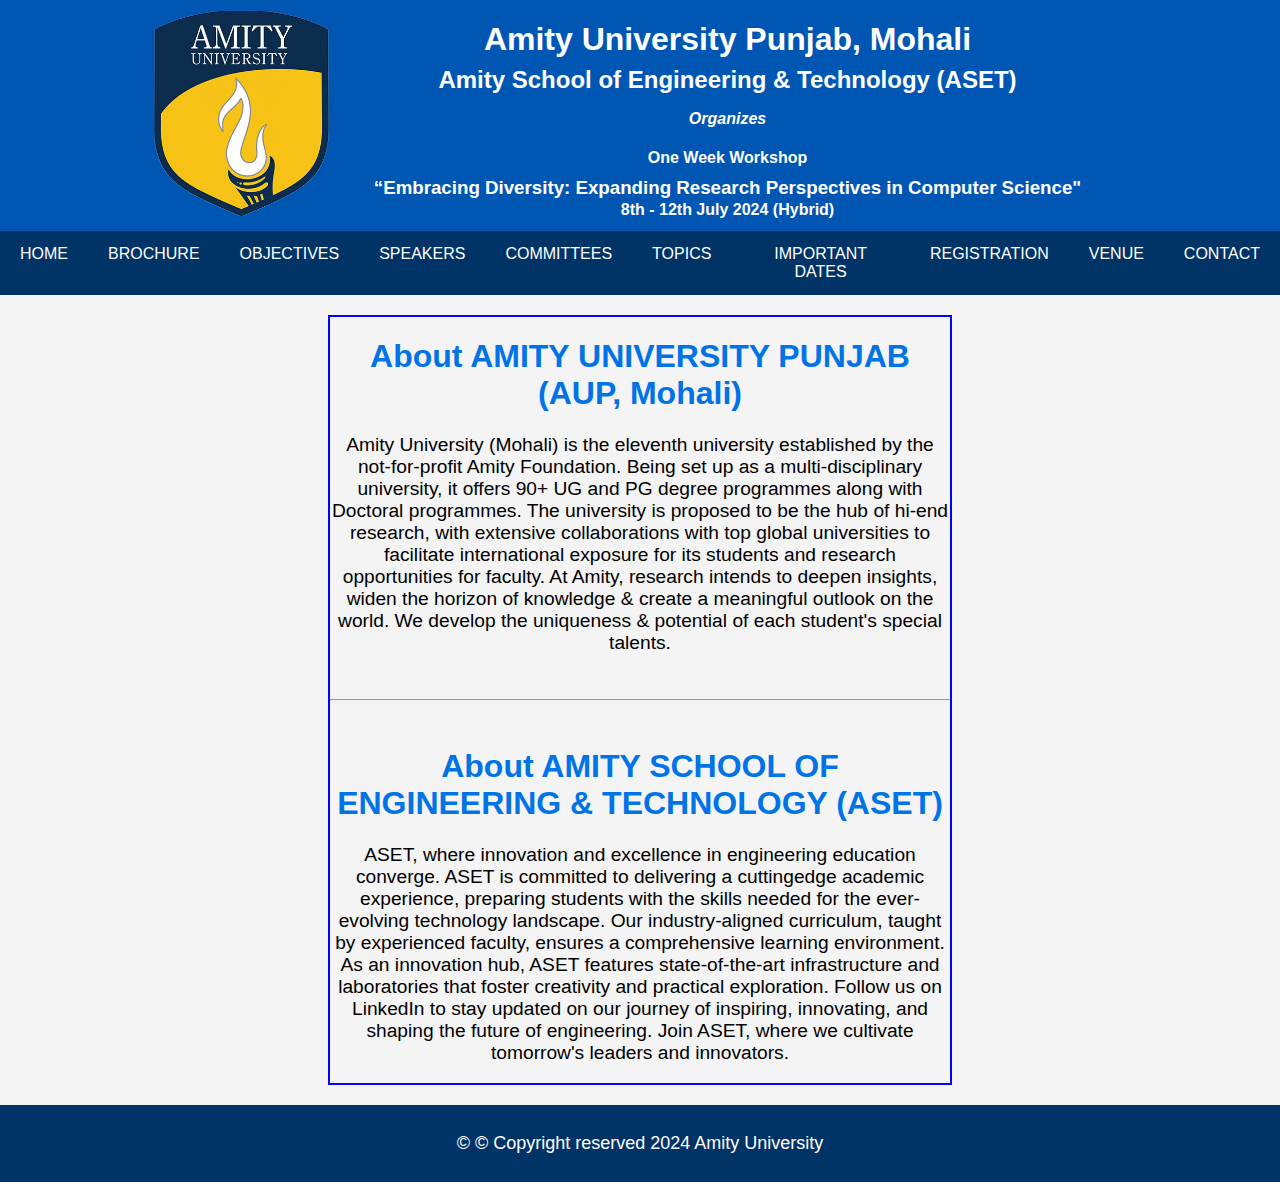
<file: index.html>
<!DOCTYPE html>
<html lang="en">
<head>
    <meta charset="UTF-8">
    <meta name="viewport" content="width=device-width, initial-scale=1.0">
    <title>Amity University Punjab - Welcome</title>
    <link rel="stylesheet" href="styles.css">
</head>
<body>

    <header class="header">
        <div class="logo">
            <img src="/logo.png" width="175px" alt="Amity University Logo">
        </div>
        <div class="header-content">
            
            <div>
                <div class="headerdiv">
                    <h1>Amity University Punjab, Mohali</h1>
                <h2 class="headerdivh2">Amity School of Engineering & Technology (ASET)</h2>
            </div>
                <h4 class="org">Organizes</h4>
                <h4>One Week Workshop</h4>
                <h3 class="devansh">“Embracing Diversity: Expanding Research Perspectives in Computer Science"</h3>
                <h4 class="devansh">8th - 12th July 2024 (Hybrid)</h4>
            </div>
        </div>
        <div class="logo">
            
        </div>
    </header>

    <nav class="nav">
        <a href="/index.html">HOME</a>
        <a href="/brochure.html">BROCHURE</a>
        <a href="/objectives.html">OBJECTIVES</a>
        <a href="/speakers.html">SPEAKERS</a>
        <a href="/committees.html">COMMITTEES</a>
        <a href="/topics.html">TOPICS</a>
        <a href="/important.html">IMPORTANT DATES</a>
        <a href="/registration.html">REGISTRATION</a>
        <a href="/venue.html">VENUE</a>
        <a href="/contact.html">CONTACT</a>
        
        
    </nav>

    <main>

        <section id="" class="box">
            <h1 class="h2heading">About AMITY UNIVERSITY PUNJAB (AUP, Mohali)</h1>
            <p class="paragraph">
                Amity University (Mohali) is the eleventh university established by the not-for-profit Amity Foundation. Being set up
as a multi-disciplinary university, it offers 90+ UG and PG degree programmes along with Doctoral programmes. The
university is proposed to be the hub of hi-end research, with extensive collaborations with top global universities to
facilitate international exposure for its students and research opportunities for faculty. At Amity, research intends to
deepen insights, widen the horizon of knowledge & create a meaningful outlook on the world. We develop the
uniqueness & potential of each student's special talents.

            </p>
            <br>
            <hr>
            <br>
            <h1 class="h2heading">About AMITY SCHOOL OF ENGINEERING & TECHNOLOGY (ASET)</h1>
            <p class="paragraph"> ASET, where innovation and excellence in engineering education converge. ASET is committed to delivering a cuttingedge academic experience, preparing students with the skills needed for the ever-evolving technology landscape. Our
                industry-aligned curriculum, taught by experienced faculty, ensures a comprehensive learning environment. As an
                innovation hub, ASET features state-of-the-art infrastructure and laboratories that foster creativity and practical
                exploration. Follow us on LinkedIn to stay updated on our journey of inspiring, innovating, and shaping the future of
                engineering. Join ASET, where we cultivate tomorrow's leaders and innovators.</p>

        </section>
        
    </main>

    <footer class="footer">
        <p>&copy; © Copyright reserved 2024 Amity University</p>
    </footer>

</body>
</html>
</file>
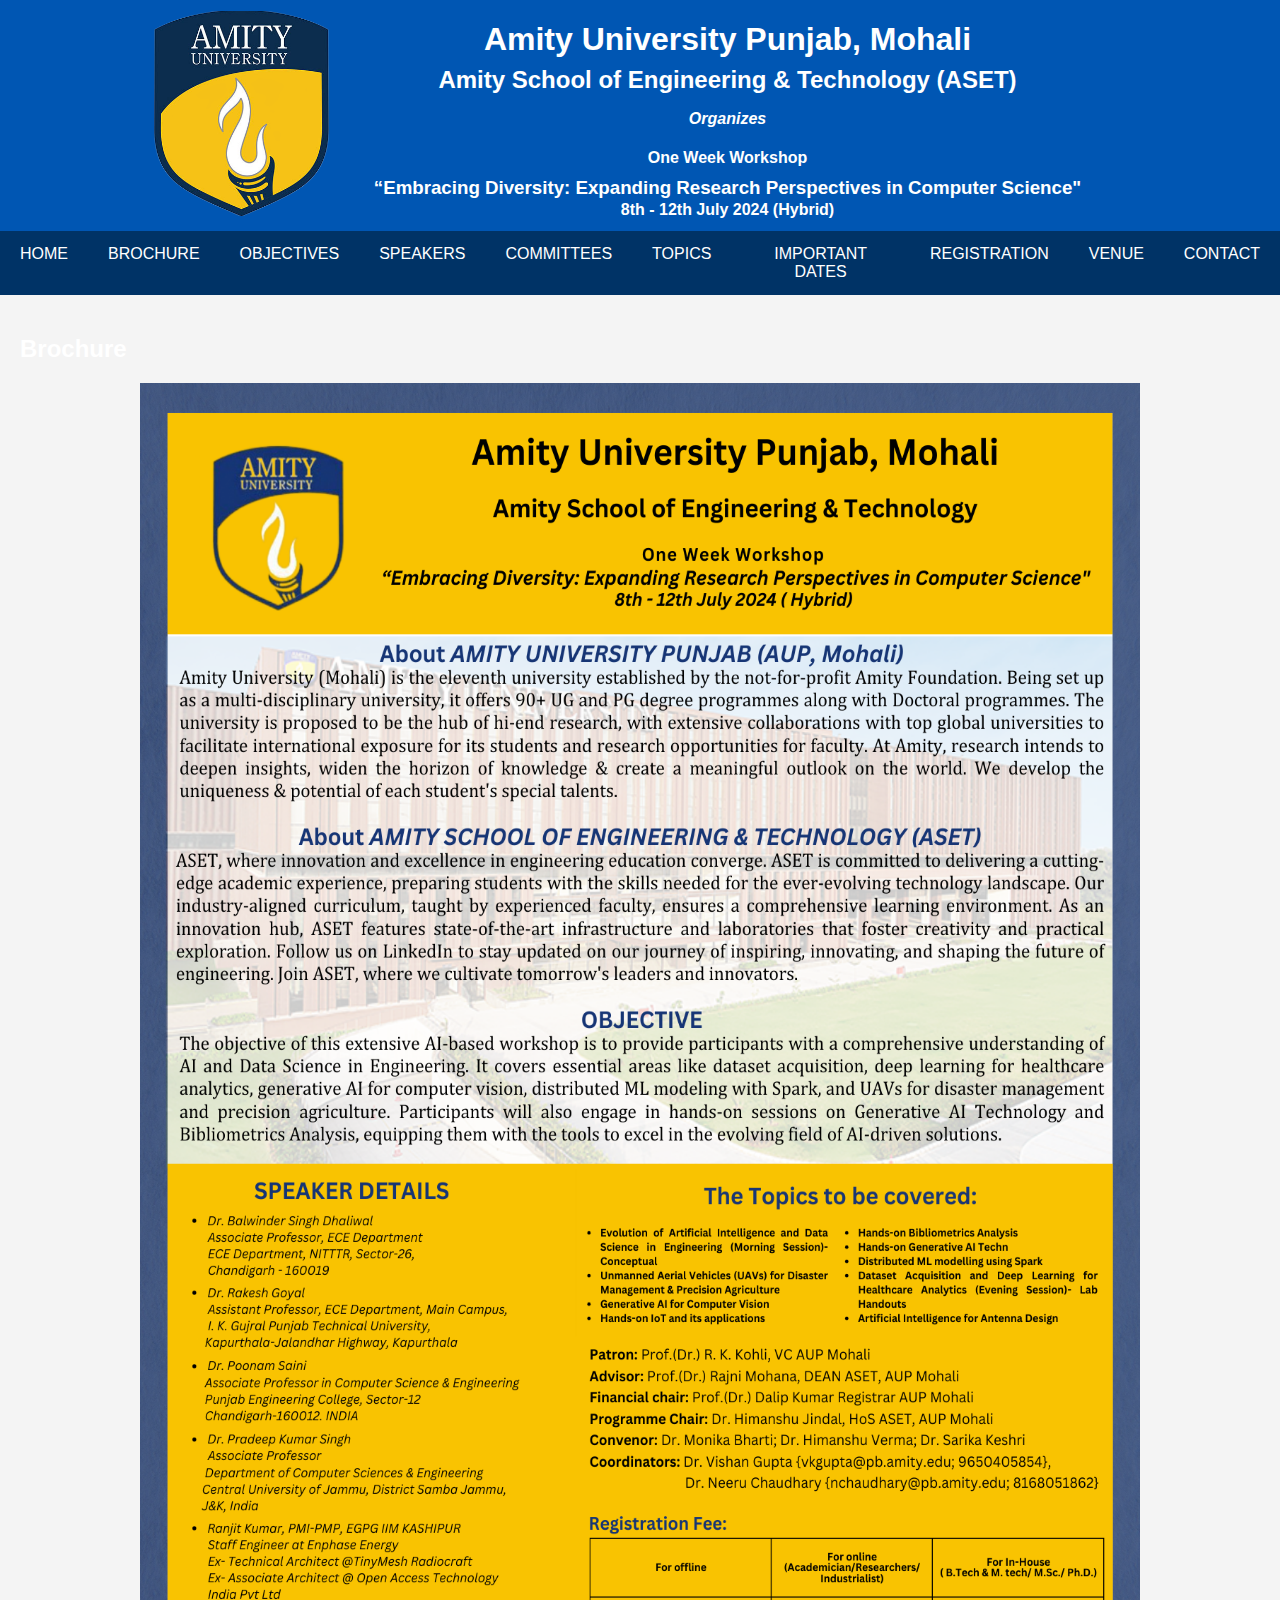
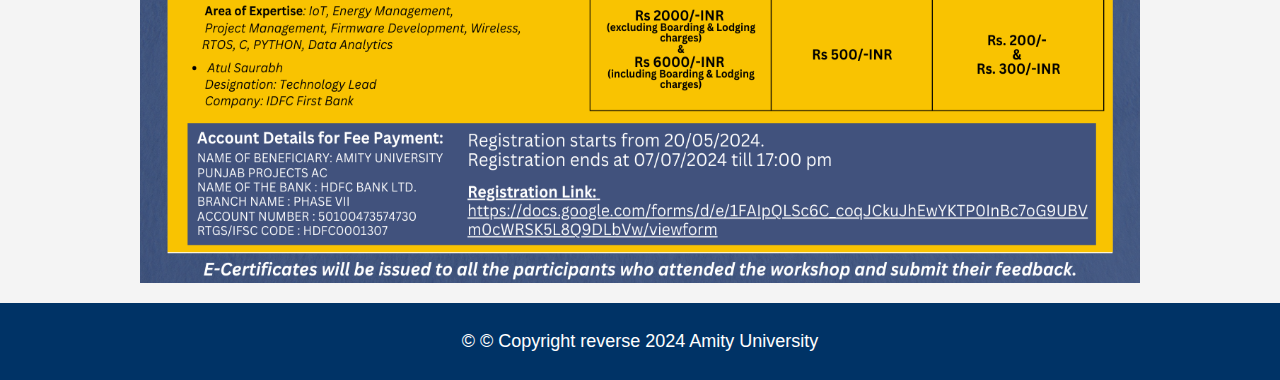
<file: brochure.html>
<!DOCTYPE html>
<html lang="en">
<head>
    <meta charset="UTF-8">
    <meta name="viewport" content="width=device-width, initial-scale=1.0">
    <title>Amity University Punjab - Welcome</title>
    <link rel="stylesheet" href="styles.css">
</head>
<body>

    <header class="header">
        <div class="logo">
            <img src="/logo.png" width="175px" alt="Amity University Logo">
        </div>
        <div class="header-content">
            
            <div>
                <div class="headerdiv">
                    <h1>Amity University Punjab, Mohali</h1>
                <h2 class="headerdivh2">Amity School of Engineering & Technology (ASET)</h2>
            </div>
                <h4 class="org">Organizes</h4>
                <h4>One Week Workshop</h4>
                <h3 class="devansh">“Embracing Diversity: Expanding Research Perspectives in Computer Science"</h3>
                <h4 class="devansh">8th - 12th July 2024 (Hybrid)</h4>
            </div>
        </div>
        <div class="logo">
            
        </div>
    </header>

    <nav class="nav">
        <a href="/index.html">HOME</a>
        <a href="/brochure.html">BROCHURE</a>
        <a href="/objectives.html">OBJECTIVES</a>
        <a href="/speakers.html">SPEAKERS</a>
        <a href="/committees.html">COMMITTEES</a>
        <a href="/topics.html">TOPICS</a>
        <a href="/important.html">IMPORTANT DATES</a>
        <a href="/registration.html">REGISTRATION</a>
        <a href="/venue.html">VENUE</a>
        <a href="/contact.html">CONTACT</a>
        
        
    </nav>

    <main>

        <section id="" class="">
            <h2>Brochure</h2>
            <img class="brochure" src="/Brochure.png" height="1500" width="1000" target="_main" alt="">
        </section>

        
    </main>

    <footer class="footer">
        <p>&copy; © Copyright reverse 2024 Amity University</p>
    </footer>

</body>
</html>
</file>
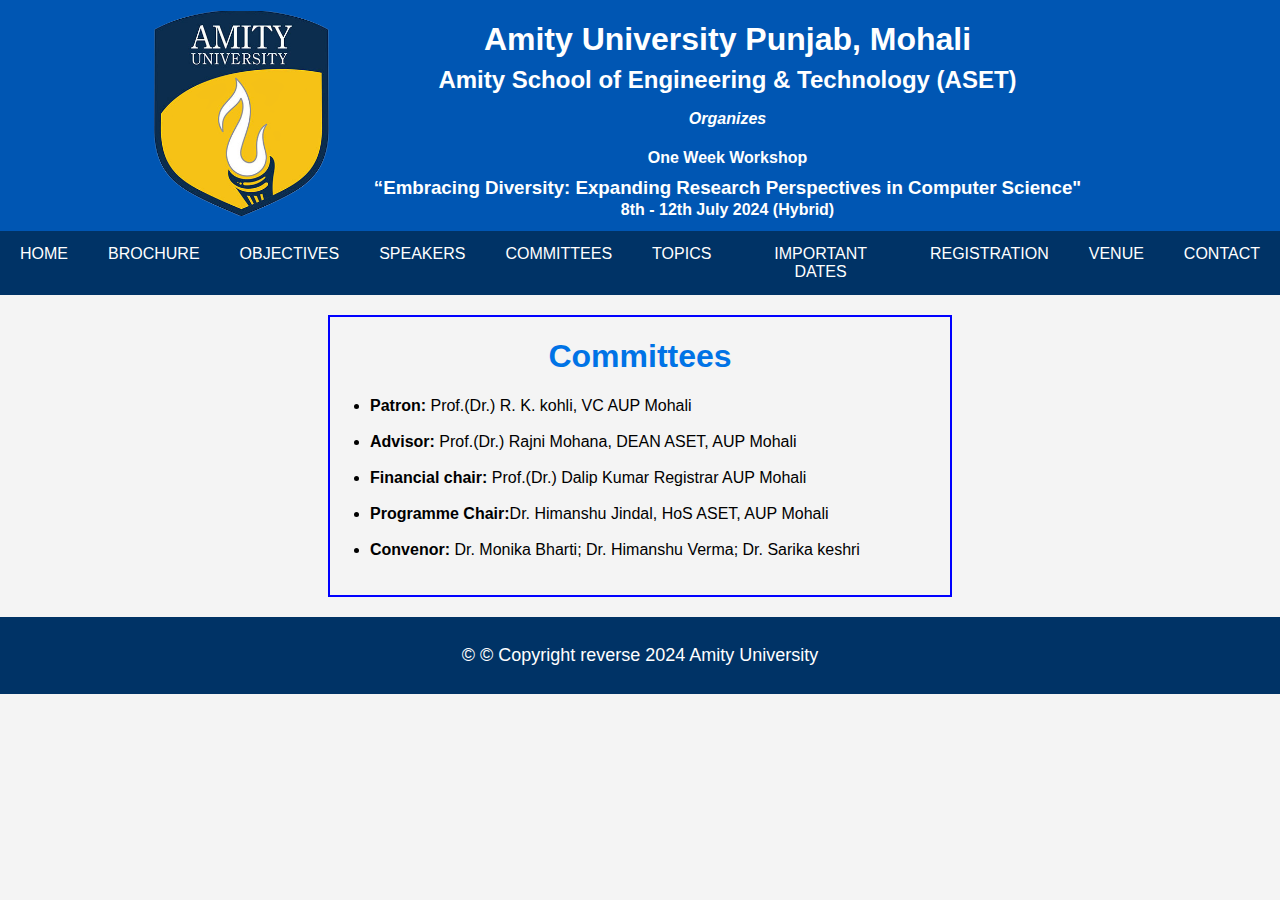
<file: committees.html>
<!DOCTYPE html>
<html lang="en">
<head>
    <meta charset="UTF-8">
    <meta name="viewport" content="width=device-width, initial-scale=1.0">
    <title>Amity University Punjab - Welcome</title>
    <link rel="stylesheet" href="styles.css">
</head>
<body>

    <header class="header">
        <div class="logo">
            <img src="/logo.png" width="175px" alt="Amity University Logo">
        </div>
        <div class="header-content">
            
            <div>
                <div class="headerdiv">
                    <h1>Amity University Punjab, Mohali</h1>
                <h2 class="headerdivh2">Amity School of Engineering & Technology (ASET)</h2>
            </div>
                <h4 class="org">Organizes</h4>
                <h4>One Week Workshop</h4>
                <h3 class="devansh">“Embracing Diversity: Expanding Research Perspectives in Computer Science"</h3>
                <h4 class="devansh">8th - 12th July 2024 (Hybrid)</h4>
            </div>
        </div>
        <div class="logo">
            
        </div>
    </header>

    <nav class="nav">
        <a href="/index.html">HOME</a>
        <a href="/brochure.html">BROCHURE</a>
        <a href="/objectives.html">OBJECTIVES</a>
        <a href="/speakers.html">SPEAKERS</a>
        <a href="/committees.html">COMMITTEES</a>
        <a href="/topics.html">TOPICS</a>
        <a href="/important.html">IMPORTANT DATES</a>
        <a href="/registration.html">REGISTRATION</a>
        <a href="/venue.html">VENUE</a>
        <a href="/contact.html">CONTACT</a>
        
        
    </nav>

    <main>

        <section id="" class="box">
            <h1 class="h2heading">Committees</h1>
            <p class="paragraph">
                <ul>
                    <li>
                        <b> Patron: </b> Prof.(Dr.) R. K. kohli, VC AUP Mohali

                    </li>

                    <br>

                    <li>
                        <b>Advisor:</b> Prof.(Dr.) Rajni Mohana, DEAN ASET, AUP Mohali
                    </li>
                    <br>
                    <li>
                       <b> Financial chair:</b> Prof.(Dr.) Dalip Kumar Registrar AUP Mohali

                        
                    </li>
                    <br>
                    <li>
                        <b> Programme Chair:</b>Dr. Himanshu Jindal, HoS ASET, AUP Mohali
                        
                    </li>
                    <br>
                    <li>
                       <b> Convenor:</b> Dr. Monika Bharti; Dr. Himanshu Verma; Dr. Sarika keshri
                        
                    </li>
                    <br>
                    

                </ul>
            </p>
        </section>
        
    </main>

    <footer class="footer">
        <p>&copy; © Copyright reverse 2024 Amity University</p>
    </footer>

</body>
</html>
</file>
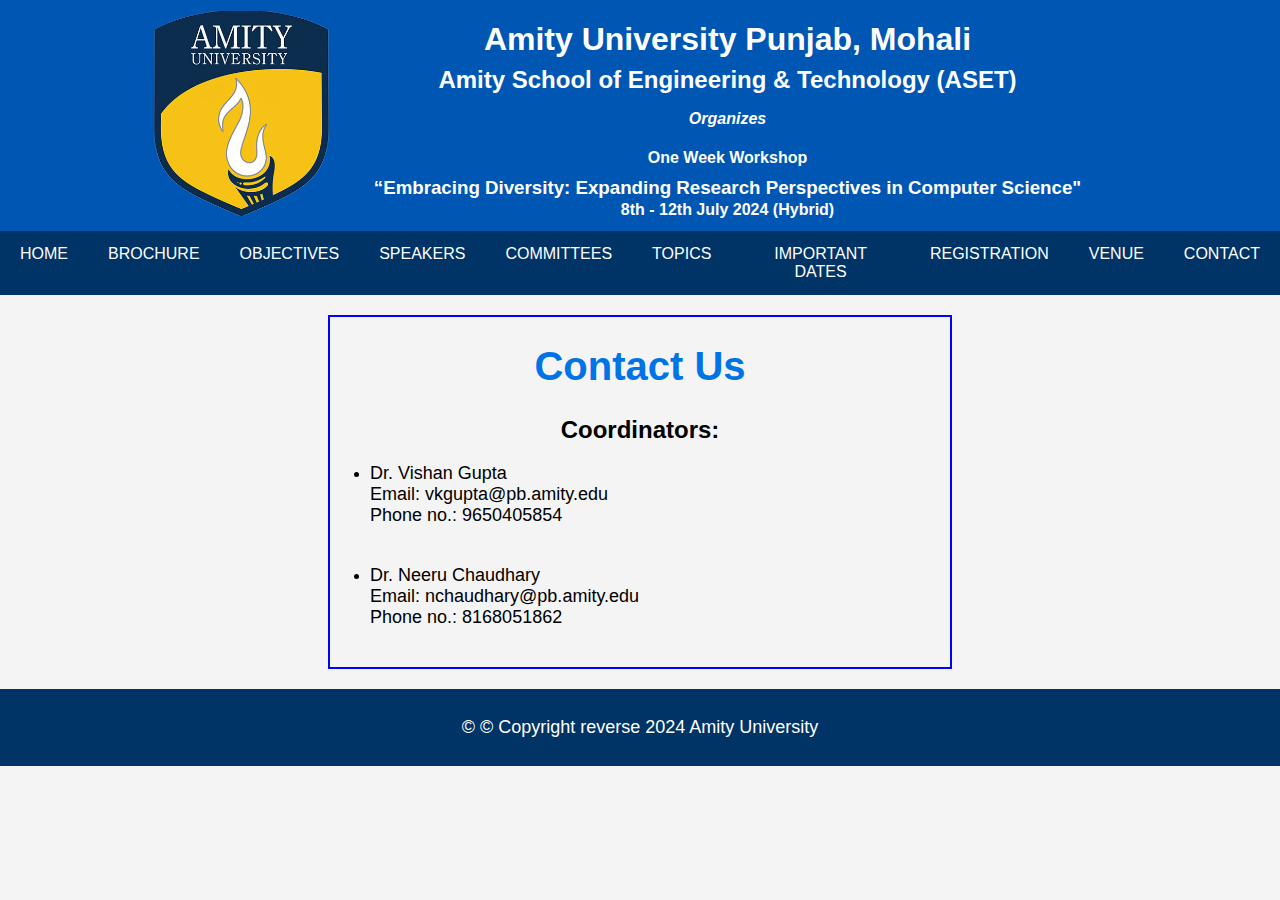
<file: contact.html>
<!DOCTYPE html>
<html lang="en">
<head>
    <meta charset="UTF-8">
    <meta name="viewport" content="width=device-width, initial-scale=1.0">
    <title>Amity University Punjab - Welcome</title>
    <link rel="stylesheet" href="styles.css">
</head>
<body>

    <header class="header">
        <div class="logo">
            <img src="/logo.png" width="175px" alt="Amity University Logo">
        </div>
        <div class="header-content">
            
            <div>
                <div class="headerdiv">
                    <h1>Amity University Punjab, Mohali</h1>
                <h2 class="headerdivh2">Amity School of Engineering & Technology (ASET)</h2>
            </div>
                <h4 class="org">Organizes</h4>
                <h4>One Week Workshop</h4>
                <h3 class="devansh">“Embracing Diversity: Expanding Research Perspectives in Computer Science"</h3>
                <h4 class="devansh">8th - 12th July 2024 (Hybrid)</h4>
            </div>
        </div>
        <div class="logo">
            
        </div>
    </header>

    <nav class="nav">
        <a href="/index.html">HOME</a>
        <a href="/brochure.html">BROCHURE</a>
        <a href="/objectives.html">OBJECTIVES</a>
        <a href="/speakers.html">SPEAKERS</a>
        <a href="/committees.html">COMMITTEES</a>
        <a href="/topics.html">TOPICS</a>
        <a href="/important.html">IMPORTANT DATES</a>
        <a href="/registration.html">REGISTRATION</a>
        <a href="/venue.html">VENUE</a>
        <a href="/contact.html">CONTACT</a>
        
        
    </nav>

    <main>

        <section id="" class="box">
            <h1 class="h2heading" style="font-size: 40px;">Contact Us</h1>
            <h2 style="color: black; text-align: center;">Coordinators:</h2>
            <ul>
                <li>
                    <pre>
Dr. Vishan Gupta 
Email: vkgupta@pb.amity.edu
Phone no.: 9650405854
                    </pre>

                </li>
                <li>
                    <pre>
Dr. Neeru Chaudhary 
Email: nchaudhary@pb.amity.edu
Phone no.: 8168051862
                    </pre>

                </li>
            </ul>
        </section>
        
    </main>

    <footer class="footer">
        <p>&copy; © Copyright reverse 2024 Amity University</p>
    </footer>

</body>
</html>
</file>
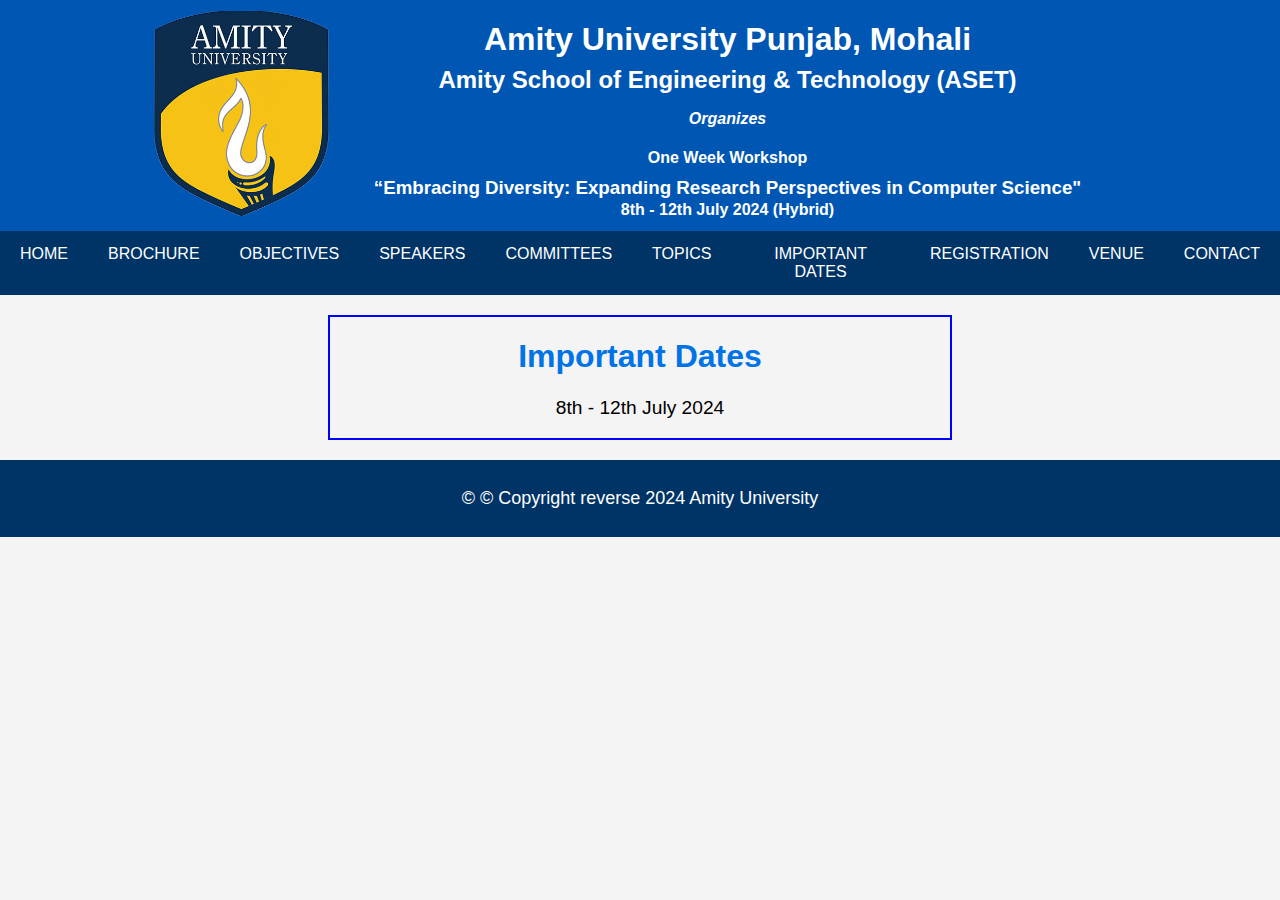
<file: important.html>
<!DOCTYPE html>
<html lang="en">
<head>
    <meta charset="UTF-8">
    <meta name="viewport" content="width=device-width, initial-scale=1.0">
    <title>Amity University Punjab - Welcome</title>
    <link rel="stylesheet" href="styles.css">
</head>
<body>

    <header class="header">
        <div class="logo">
            <img src="/logo.png" width="175px" alt="Amity University Logo">
        </div>
        <div class="header-content">
            
            <div>
                <div class="headerdiv">
                    <h1>Amity University Punjab, Mohali</h1>
                <h2 class="headerdivh2">Amity School of Engineering & Technology (ASET)</h2>
            </div>
                <h4 class="org">Organizes</h4>
                <h4>One Week Workshop</h4>
                <h3 class="devansh">“Embracing Diversity: Expanding Research Perspectives in Computer Science"</h3>
                <h4 class="devansh">8th - 12th July 2024 (Hybrid)</h4>
            </div>
        </div>
        <div class="logo">
            
        </div>
    </header>

    <nav class="nav">
        <a href="/index.html">HOME</a>
        <a href="/brochure.html">BROCHURE</a>
        <a href="/objectives.html">OBJECTIVES</a>
        <a href="/speakers.html">SPEAKERS</a>
        <a href="/committees.html">COMMITTEES</a>
        <a href="/topics.html">TOPICS</a>
        <a href="/important.html">IMPORTANT DATES</a>
        <a href="/registration.html">REGISTRATION</a>
        <a href="/venue.html">VENUE</a>
        <a href="/contact.html">CONTACT</a>
        
        
    </nav>

    <main>

        <section id="" class="box">
            <h1 class="h2heading">Important Dates</h1>
            <p class="paragraph">
                8th - 12th July 2024
            </p>
        </section>
        
    </main>

    <footer class="footer">
        <p>&copy; © Copyright reverse 2024 Amity University</p>
    </footer>

</body>
</html>
</file>
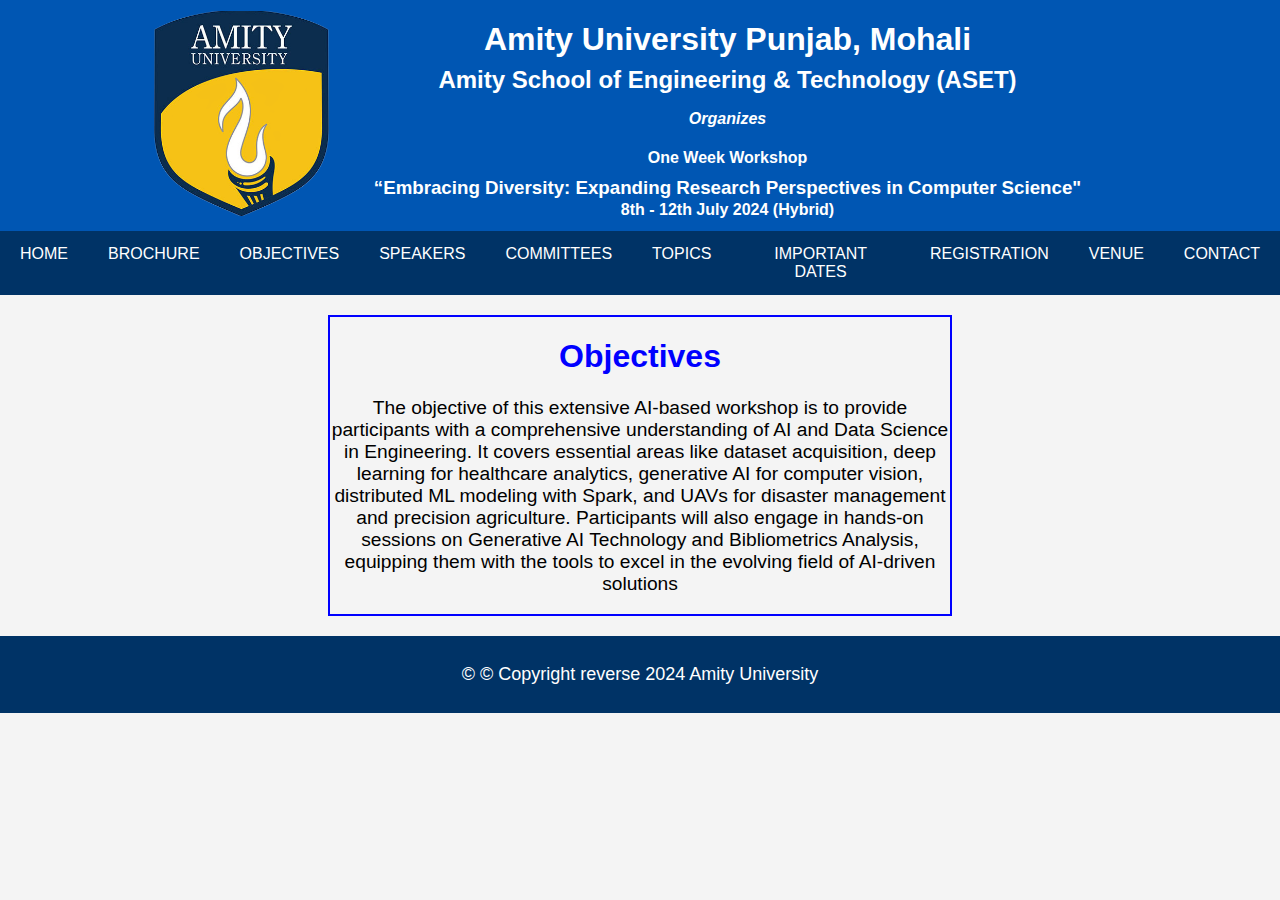
<file: objectives.html>
<!DOCTYPE html>
<html lang="en">
<head>
    <meta charset="UTF-8">
    <meta name="viewport" content="width=device-width, initial-scale=1.0">
    <title>Amity University Punjab - Welcome</title>
    <link rel="stylesheet" href="styles.css">
</head>
<body>

    <header class="header">
        <div class="logo">
            <img src="/logo.png" width="175px" alt="Amity University Logo">
        </div>
        <div class="header-content">
            
            <div>
                <div class="headerdiv">
                    <h1>Amity University Punjab, Mohali</h1>
                <h2 class="headerdivh2">Amity School of Engineering & Technology (ASET)</h2>
            </div>
                <h4 class="org">Organizes</h4>
                <h4>One Week Workshop</h4>
                <h3 class="devansh">“Embracing Diversity: Expanding Research Perspectives in Computer Science"</h3>
                <h4 class="devansh">8th - 12th July 2024 (Hybrid)</h4>
            </div>
        </div>
        <div class="logo">
            
        </div>
    </header>

    <nav class="nav">
        <a href="/index.html">HOME</a>
        <a href="/brochure.html">BROCHURE</a>
        <a href="/objectives.html">OBJECTIVES</a>
        <a href="/speakers.html">SPEAKERS</a>
        <a href="/committees.html">COMMITTEES</a>
        <a href="/topics.html">TOPICS</a>
        <a href="/important.html">IMPORTANT DATES</a>
        <a href="/registration.html">REGISTRATION</a>
        <a href="/venue.html">VENUE</a>
        <a href="/contact.html">CONTACT</a>
        
        
    </nav>

    <main>

        <section id="" class="box">
            <h1 class="h2heading" style="color: blue; font-size:xx-large;">Objectives</h1>
            <p class="paragraph">The objective of this extensive AI-based workshop is to provide participants with a comprehensive understanding of
                AI and Data Science in Engineering. It covers essential areas like dataset acquisition, deep learning for healthcare
                analytics, generative AI for computer vision, distributed ML modeling with Spark, and UAVs for disaster management
                and precision agriculture. Participants will also engage in hands-on sessions on Generative AI Technology and
                Bibliometrics Analysis, equipping them with the tools to excel in the evolving field of AI-driven solutions</p>
        </section>
        
    </main>

    <footer class="footer">
        <p>&copy; © Copyright reverse 2024 Amity University</p>
    </footer>

</body>
</html>
</file>
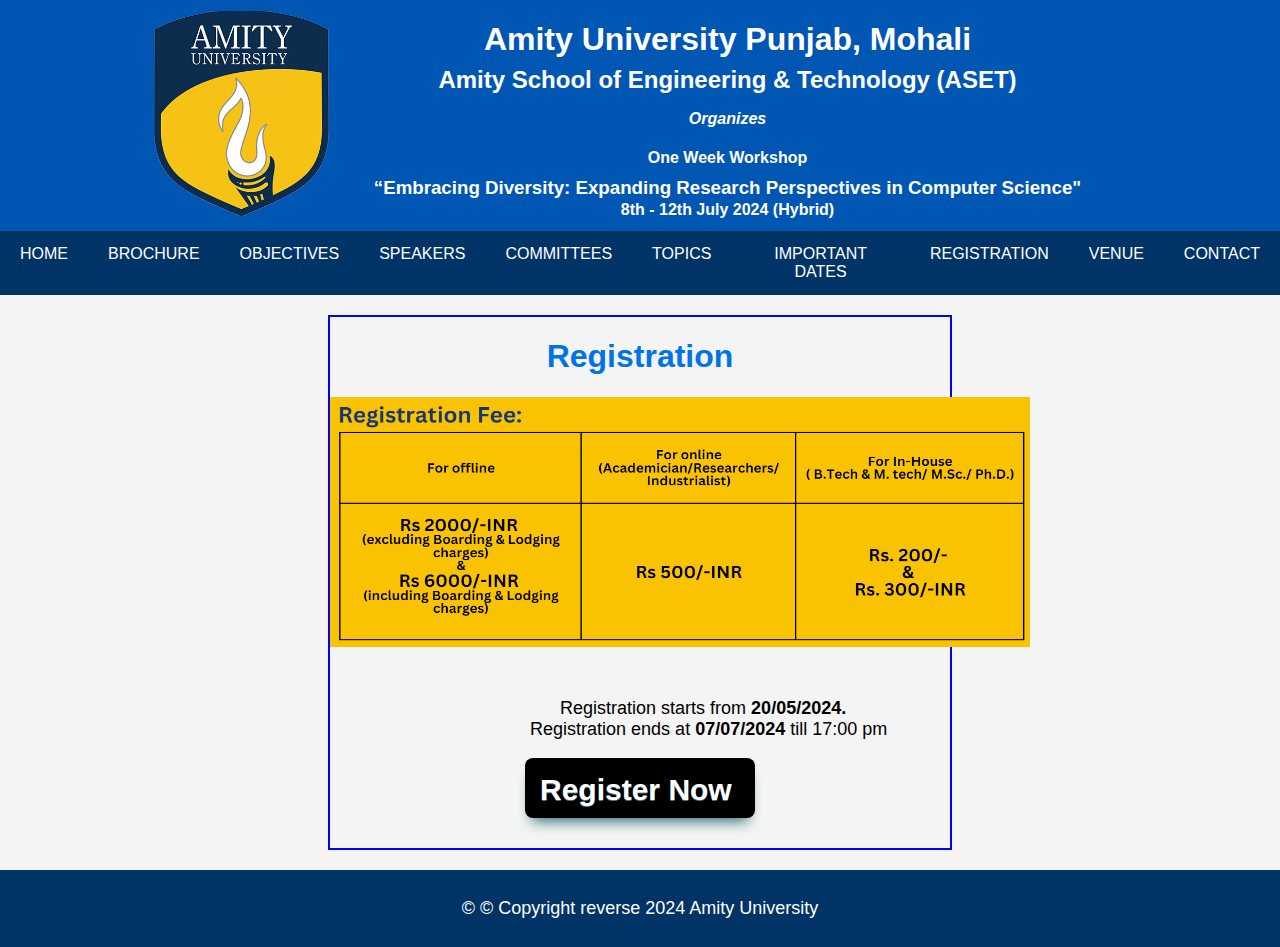
<file: registration.html>
<!DOCTYPE html>
<html lang="en">
<head>
    <meta charset="UTF-8">
    <meta name="viewport" content="width=device-width, initial-scale=1.0">
    <title>Amity University Punjab - Welcome</title>
    <link rel="stylesheet" href="styles.css">
</head>
<body>

    <header class="header">
        <div class="logo">
            <img src="/logo.png" width="175px" alt="Amity University Logo">
        </div>
        <div class="header-content">
            
            <div>
                <div class="headerdiv">
                    <h1>Amity University Punjab, Mohali</h1>
                <h2 class="headerdivh2">Amity School of Engineering & Technology (ASET)</h2>
            </div>
                <h4 class="org">Organizes</h4>
                <h4>One Week Workshop</h4>
                <h3 class="devansh">“Embracing Diversity: Expanding Research Perspectives in Computer Science"</h3>
                <h4 class="devansh">8th - 12th July 2024 (Hybrid)</h4>
            </div>
        </div>
        <div class="logo">
            
        </div>
    </header>

    <nav class="nav">
        <a href="/index.html">HOME</a>
        <a href="/brochure.html">BROCHURE</a>
        <a href="/objectives.html">OBJECTIVES</a>
        <a href="/speakers.html">SPEAKERS</a>
        <a href="/committees.html">COMMITTEES</a>
        <a href="/topics.html">TOPICS</a>
        <a href="/important.html">IMPORTANT DATES</a>
        <a href="/registration.html">REGISTRATION</a>
        <a href="/venue.html">VENUE</a>
        <a href="/contact.html">CONTACT</a>
        
        
    </nav>

    <main>

        <section id="" class="box">
            <h1 class="h2heading">Registration</h1>
            <img class="registrationimg"  src="/Screenshot (1).png" alt="">
            <pre> 
                                              Registration starts from <b>20/05/2024.</b>
                                        Registration ends at <b>07/07/2024</b> till 17:00 pm</pre>
            <div class="registrationButton">
            <a href="https://docs.google.com/forms/d/e/1FAIpQLSc6C_coqJCkuJhEwYKTP0InBc7oG9UBVm0cWRSK5L8Q9DLbVw/viewform" target="_blank" class="buttonClass">Register Now</a>
        </div>
        </section>
        
    </main>

    <footer class="footer">
        <p>&copy; © Copyright reverse 2024 Amity University</p>
    </footer>

</body>
</html>
</file>
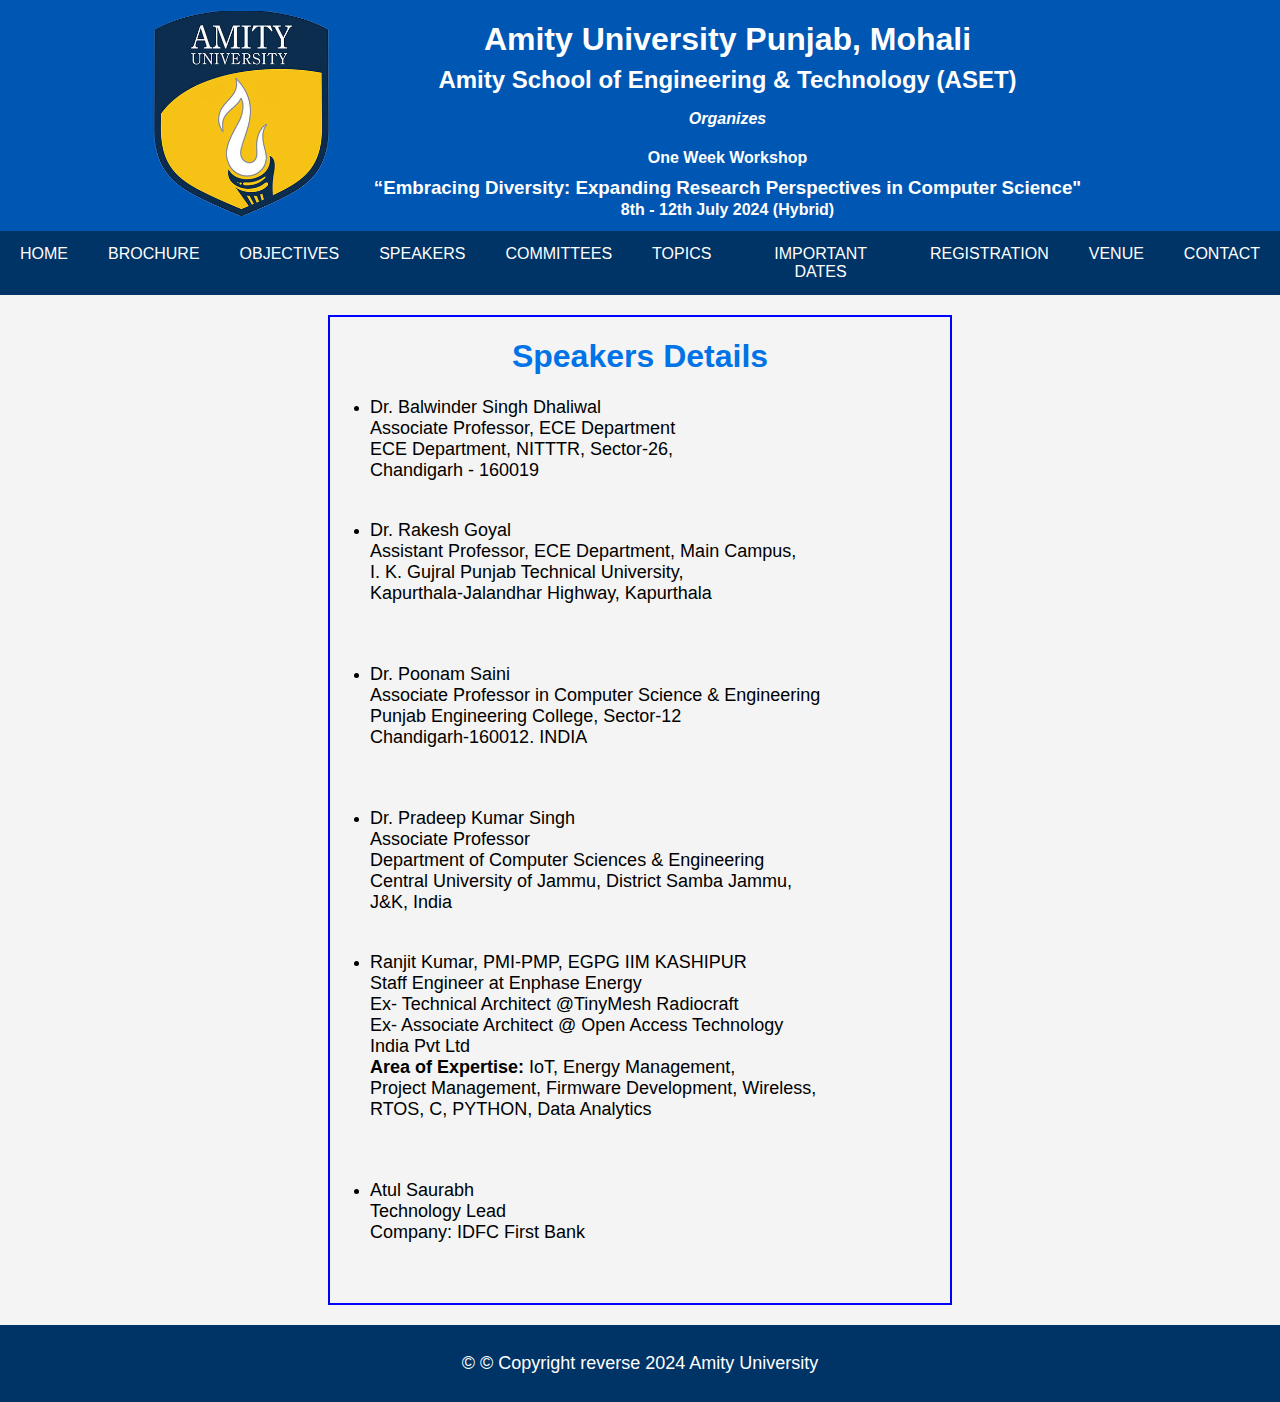
<file: speakers.html>
<!DOCTYPE html>
<html lang="en">
<head>
    <meta charset="UTF-8">
    <meta name="viewport" content="width=device-width, initial-scale=1.0">
    <title>Amity University Punjab - Welcome</title>
    <link rel="stylesheet" href="styles.css">
</head>
<body>

    <header class="header">
        <div class="logo">
            <img src="/logo.png" width="175px" alt="Amity University Logo">
        </div>
        <div class="header-content">
            
            <div>
                <div class="headerdiv">
                    <h1>Amity University Punjab, Mohali</h1>
                <h2 class="headerdivh2">Amity School of Engineering & Technology (ASET)</h2>
            </div>
                <h4 class="org">Organizes</h4>
                <h4>One Week Workshop</h4>
                <h3 class="devansh">“Embracing Diversity: Expanding Research Perspectives in Computer Science"</h3>
                <h4 class="devansh">8th - 12th July 2024 (Hybrid)</h4>
            </div>
        </div>
        <div class="logo">
            
        </div>
    </header>

    <nav class="nav">
        <a href="/index.html">HOME</a>
        <a href="/brochure.html">BROCHURE</a>
        <a href="/objectives.html">OBJECTIVES</a>
        <a href="/speakers.html">SPEAKERS</a>
        <a href="/committees.html">COMMITTEES</a>
        <a href="/topics.html">TOPICS</a>
        <a href="/important.html">IMPORTANT DATES</a>
        <a href="/registration.html">REGISTRATION</a>
        <a href="/venue.html">VENUE</a>
        <a href="/contact.html">CONTACT</a>
        
        
    </nav>

    <main>

        <section id="" class="box">
            <h1 class="h2heading">Speakers Details</h1>
            <p class="paragraph">
                <ul>
                    <li>
                        <pre>
Dr. Balwinder Singh Dhaliwal
Associate Professor, ECE Department
ECE Department, NITTTR, Sector-26,
Chandigarh - 160019
                        </pre>

                    </li>

                    <li>
                        <pre>
Dr. Rakesh Goyal
Assistant Professor, ECE Department, Main Campus,
I. K. Gujral Punjab Technical University,
Kapurthala-Jalandhar Highway, Kapurthala

                        </pre>
                    </li>
                    <li>
                        <pre>
Dr. Poonam Saini
Associate Professor in Computer Science & Engineering
Punjab Engineering College, Sector-12
Chandigarh-160012. INDIA

                        </pre>
                        
                    </li>
                    <li>
                        <pre>
Dr. Pradeep Kumar Singh
Associate Professor
Department of Computer Sciences & Engineering
Central University of Jammu, District Samba Jammu,
J&K, India
                        </pre>
                        
                    </li>
                    <li>
                        <pre>
Ranjit Kumar, PMI-PMP, EGPG IIM KASHIPUR
Staff Engineer at Enphase Energy
Ex- Technical Architect @TinyMesh Radiocraft
Ex- Associate Architect @ Open Access Technology
India Pvt Ltd
<b>Area of Expertise:</b> IoT, Energy Management,
Project Management, Firmware Development, Wireless,
RTOS, C, PYTHON, Data Analytics

                        </pre>
                        
                    </li>
                    <li>
                        <pre>
Atul Saurabh
Technology Lead
Company: IDFC First Bank

                        </pre>
                        
                    </li>

                </ul>
            </p>
        </section>
        
    </main>

    <footer class="footer">
        <p>&copy; © Copyright reverse 2024 Amity University</p>
    </footer>

</body>
</html>
</file>
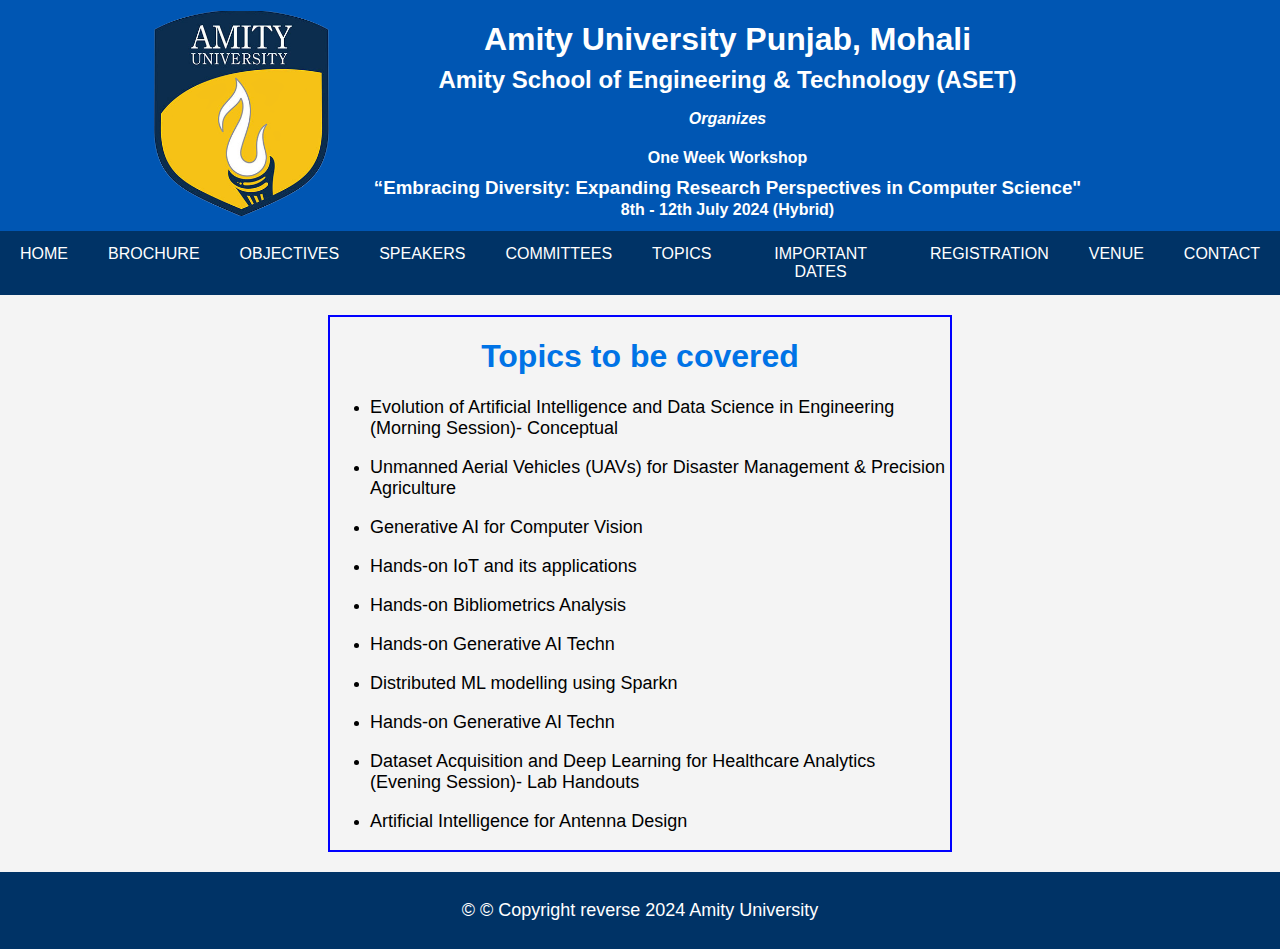
<file: topics.html>
<!DOCTYPE html>
<html lang="en">
<head>
    <meta charset="UTF-8">
    <meta name="viewport" content="width=device-width, initial-scale=1.0">
    <title>Amity University Punjab - Welcome</title>
    <link rel="stylesheet" href="styles.css">
</head>
<body>

    <header class="header">
        <div class="logo">
            <img src="/logo.png" width="175px" alt="Amity University Logo">
        </div>
        <div class="header-content">
            
            <div>
                <div class="headerdiv">
                    <h1>Amity University Punjab, Mohali</h1>
                <h2 class="headerdivh2">Amity School of Engineering & Technology (ASET)</h2>
            </div>
                <h4 class="org">Organizes</h4>
                <h4>One Week Workshop</h4>
                <h3 class="devansh">“Embracing Diversity: Expanding Research Perspectives in Computer Science"</h3>
                <h4 class="devansh">8th - 12th July 2024 (Hybrid)</h4>
            </div>
        </div>
        <div class="logo">
            
        </div>
    </header>

    <nav class="nav">
        <a href="/index.html">HOME</a>
        <a href="/brochure.html">BROCHURE</a>
        <a href="/objectives.html">OBJECTIVES</a>
        <a href="/speakers.html">SPEAKERS</a>
        <a href="/committees.html">COMMITTEES</a>
        <a href="/topics.html">TOPICS</a>
        <a href="/important.html">IMPORTANT DATES</a>
        <a href="/registration.html">REGISTRATION</a>
        <a href="/venue.html">VENUE</a>
        <a href="/contact.html">CONTACT</a>
        
        
    </nav>

    <main>

        <section id="" class="box">
            <h1 class="h2heading">Topics to be covered</h1>
            <p class="paragraph">
                <ul>
                    <li>
                        <p>
Evolution of Artificial Intelligence and Data Science in Engineering (Morning Session)- Conceptual
                        </p>

                    </li>


                    <li>

                        <p>
Unmanned Aerial Vehicles (UAVs) for Disaster Management & Precision Agriculture
                        </p>
                       
                    </li>
                    <li>
                        <p>Generative AI for Computer Vision</p>
                    </li>
                    <li>
                        <p>Hands-on IoT and its applications</p>
                        
                    </li>
                    <li>
                        <p>Hands-on Bibliometrics Analysis</p>

                        
                    </li>
                    <li>
                        <p>Hands-on Generative AI Techn</p>

                        
                    </li>
                    <li>
                        <p>Distributed ML modelling using Sparkn</p>                        
                    </li>
                    <li>
                        <p>Hands-on Generative AI Techn</p>

                        
                    </li>
                    <li>
                        <p>Dataset Acquisition and Deep Learning for
                            Healthcare Analytics (Evening Session)- Lab
                            Handouts</p>
                        
                    </li>
                    <li>
                        <p>Artificial Intelligence for Antenna Design</p>

                        
                    </li>

                </ul>
            </p>
        </section>
        
    </main>

    <footer class="footer">
        <p>&copy; © Copyright reverse 2024 Amity University</p>
    </footer>

</body>
</html>
</file>
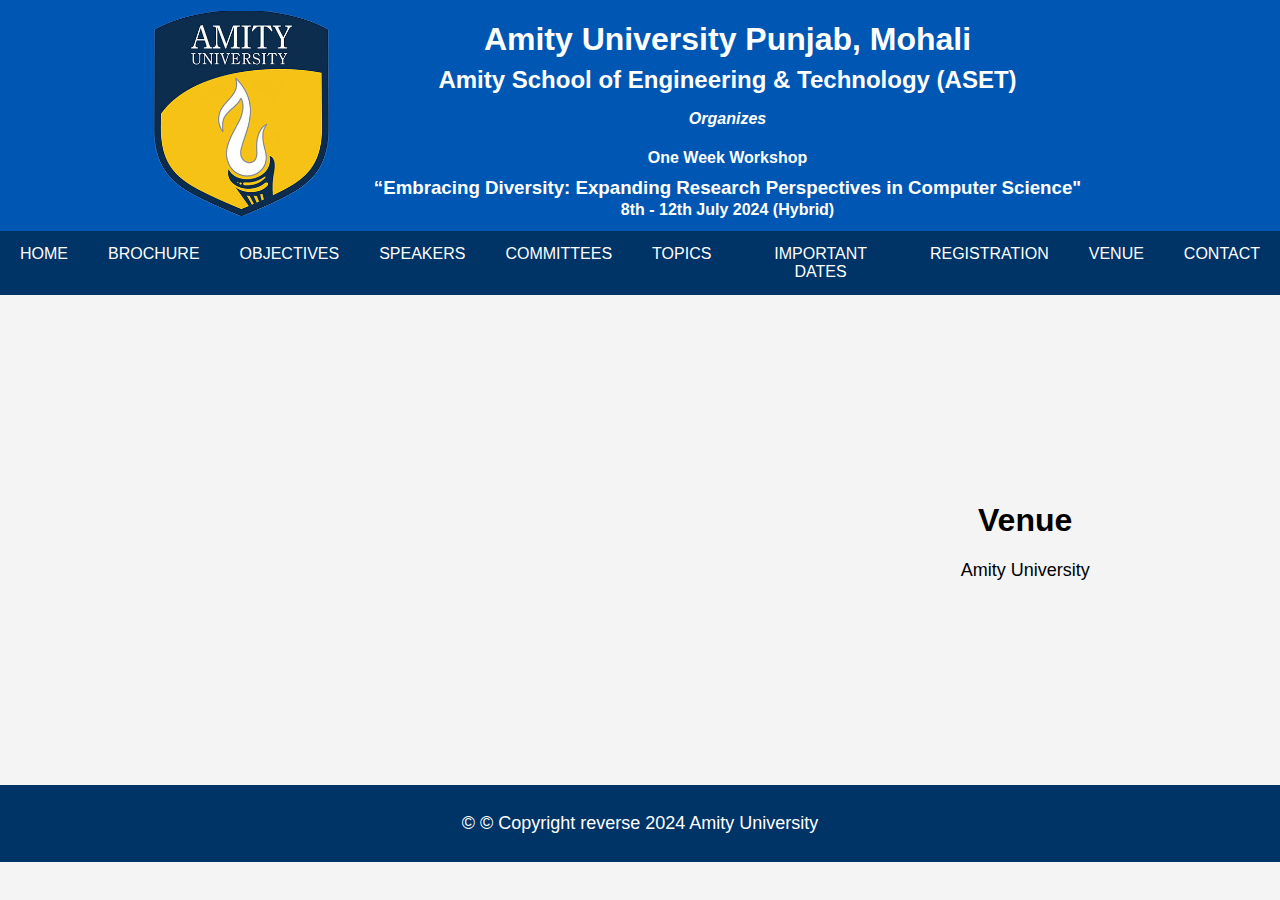
<file: venue.html>
<!DOCTYPE html>
<html lang="en">
<head>
    <meta charset="UTF-8">
    <meta name="viewport" content="width=device-width, initial-scale=1.0">
    <title>Amity University Punjab - Welcome</title>
    <link rel="stylesheet" href="styles.css">
</head>
<body>

    <header class="header">
        <div class="logo">
            <img src="/logo.png" width="175px" alt="Amity University Logo">
        </div>
        <div class="header-content">
            
            <div>
                <div class="headerdiv">
                    <h1>Amity University Punjab, Mohali</h1>
                <h2 class="headerdivh2">Amity School of Engineering & Technology (ASET)</h2>
            </div>
                <h4 class="org">Organizes</h4>
                <h4>One Week Workshop</h4>
                <h3 class="devansh">“Embracing Diversity: Expanding Research Perspectives in Computer Science"</h3>
                <h4 class="devansh">8th - 12th July 2024 (Hybrid)</h4>
            </div>
        </div>
        <div class="logo">
            
        </div>
    </header>

    <nav class="nav">
        <a href="/index.html">HOME</a>
        <a href="/brochure.html">BROCHURE</a>
        <a href="/objectives.html">OBJECTIVES</a>
        <a href="/speakers.html">SPEAKERS</a>
        <a href="/committees.html">COMMITTEES</a>
        <a href="/topics.html">TOPICS</a>
        <a href="/important.html">IMPORTANT DATES</a>
        <a href="/registration.html">REGISTRATION</a>
        <a href="/venue.html">VENUE</a>
        <a href="/contact.html">CONTACT</a>
        
        
    </nav>

    <main>

        <section id="" class="map">
            <iframe src="https://www.google.com/maps/embed?pb=!1m18!1m12!1m3!1d3432.6938396423607!2d76.73496177536937!3d30.642584874627797!2m3!1f0!2f0!3f0!3m2!1i1024!2i768!4f13.1!3m3!1m2!1s0x390feb2edcbcb889%3A0xba65d857fc196053!2sAmity%20University%2C%20Mohali!5e0!3m2!1sen!2sin!4v1716289927412!5m2!1sen!2sin" width="600" height="450" style="border:0;" allowfullscreen="" loading="lazy" referrerpolicy="no-referrer-when-downgrade"></iframe>
        <div>
            <h1>Venue</h1>
        <p>Amity University</p></div>
        </section>
        
    </main>

    <footer class="footer">
        <p>&copy; © Copyright reverse 2024 Amity University</p>
    </footer>

</body>
</html>
</file>
<file: styles.css>
body {
    font-family: Arial, sans-serif;
    margin: 0;
    padding: 0;
    background-color: #f4f4f4;
}

.header {
    background-color: #0056b3;
    color: white;
    padding: 0;
    display: flex;
    align-items: center;
    text-align: center;
    justify-content: space-between;
}

.logo {
    padding-left: 12%;
    padding-right: 3%;
    
}

.nav {
    display: flex;
    justify-content: center;
    background-color: #003366;
}

.nav a {
    color: white;
    padding: 14px 20px;
    text-decoration: none;
    text-align: center;
}

.nav a:hover {
    background-color: #0073e6;
}

main {
    padding: 20px;
}

.container {
    background-color: white;
    margin: 20px auto;
    padding: 20px;
    border-radius: 5px;
    box-shadow: 0 0 10px rgba(0, 0, 0, 0.1);
    max-width: 800px;
}

h2 {
    
    color: white;
}

.footer {
    background-color: #003366;
    color: white;
    text-align: center;
    padding: 10px 0;
    position:relative;
    width: 100%;
    bottom: 0;
}

.headerdivh2{
    line-height: 0px;
}

.devansh {
    line-height: 0px;
}
.org{
    font-style: italic;
    margin-top: 30px;
}
.brochure {
    /*align-items: center;
    justify-content: center;
    padding-left: 17%;*/
    display: block;
    margin-left: auto;
    margin-right: auto;
    
}
.h2heading {
    justify-content: center;
    text-align: center;
    color:#0073e6;
}

.paragraph {
    /*width: 50%;*/
    text-align: center;
    justify-content: center;
    align-items: center;
    display: block;
    margin-left: auto;
    margin-right: auto;
    font-size: larger;
}

.box {
    box-shadow: #0056b3;
    border: #003366;
    width: 50%;
    display: block;
    margin-left: auto;
    margin-right: auto;
    border:2px solid blue;
}

pre {
    font-size: large;
    font-family: Arial, sans-serif;
}

p {
    font-size: large;
    font-family: Arial, sans-serif;
}

.registrationButton {
    display: block;
    margin-left: auto;
    margin-right: auto;
    margin-bottom: 30px;
}


.buttonClass {
    display: block;
    margin-left: auto;
    margin-right: auto;
    font-size:30px;
    font-family:Arial;
    height: 30px ;
    width: 200px;
    padding: 15px ;
    border-width:1px;
    color:#fff;
    border-color:#599bb3;
    font-weight:bold;
    border-top-left-radius:8px;
    border-top-right-radius:8px;
    border-bottom-left-radius:8px;
    border-bottom-right-radius:8px;
    box-shadow: 0px 10px 14px -7px #276873;
    text-shadow: 0px 1px 0px #3d768a;
    background:black;
    text-decoration: none;
  }
  
  .buttonClass:hover {
    background: linear-gradient(#408c99, #599bb3);
  }

  .registrationimg{
    display: block;
    height: 250px;
    width: 700px;
    margin-left: auto;
    margin-right: auto;
    padding-left: auto;
    padding-right: auto;
    margin-bottom: 30px;
  }

  .map {
    display: flex;
    align-items: center;
    text-align: center;
    justify-content: space-evenly;
  }
</file>
